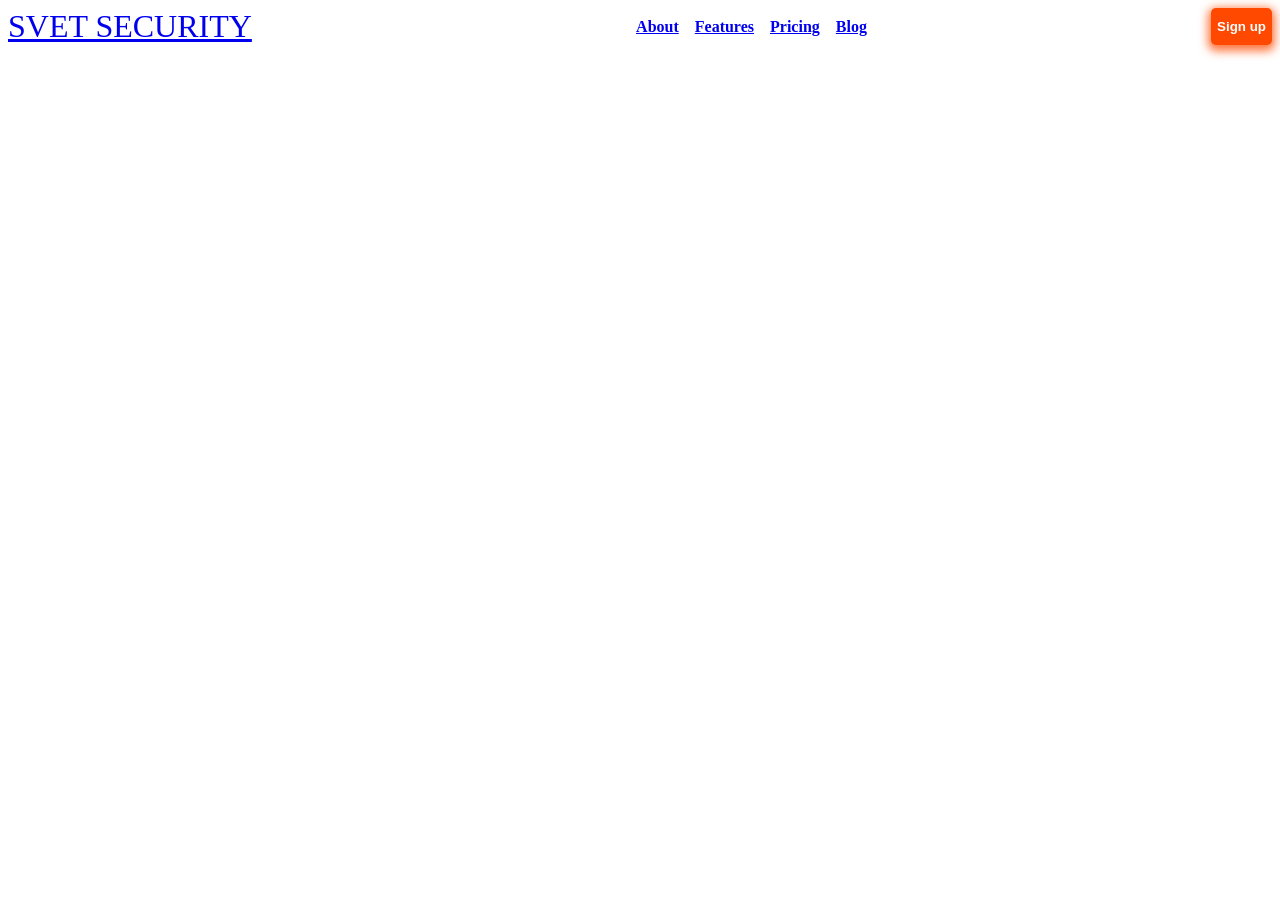
<file: Media_Query/index.html>
<!DOCTYPE html>
<html lang="en">
<head>
    <meta charset="UTF-8">
    <meta name="viewport" content="width=device-width, initial-scale=1.0">
    <title>Media Query</title>
    <link rel="stylesheet" href="css/style.css">
</head>
<body>
    <header>
        <div class="logo"><a href="#">svet security</a></div>
        <ul class="nav-list">
                <li><a href="#">About</a></li>
                <li><a href="#">Features</a></li>
                <li><a href="#">Pricing</a></li>
                <li><a href="#">Blog</a></li>    
        </ul>
        <button class="sign-up">Sign up</button>
    </header>
</body>
</html>
</file>
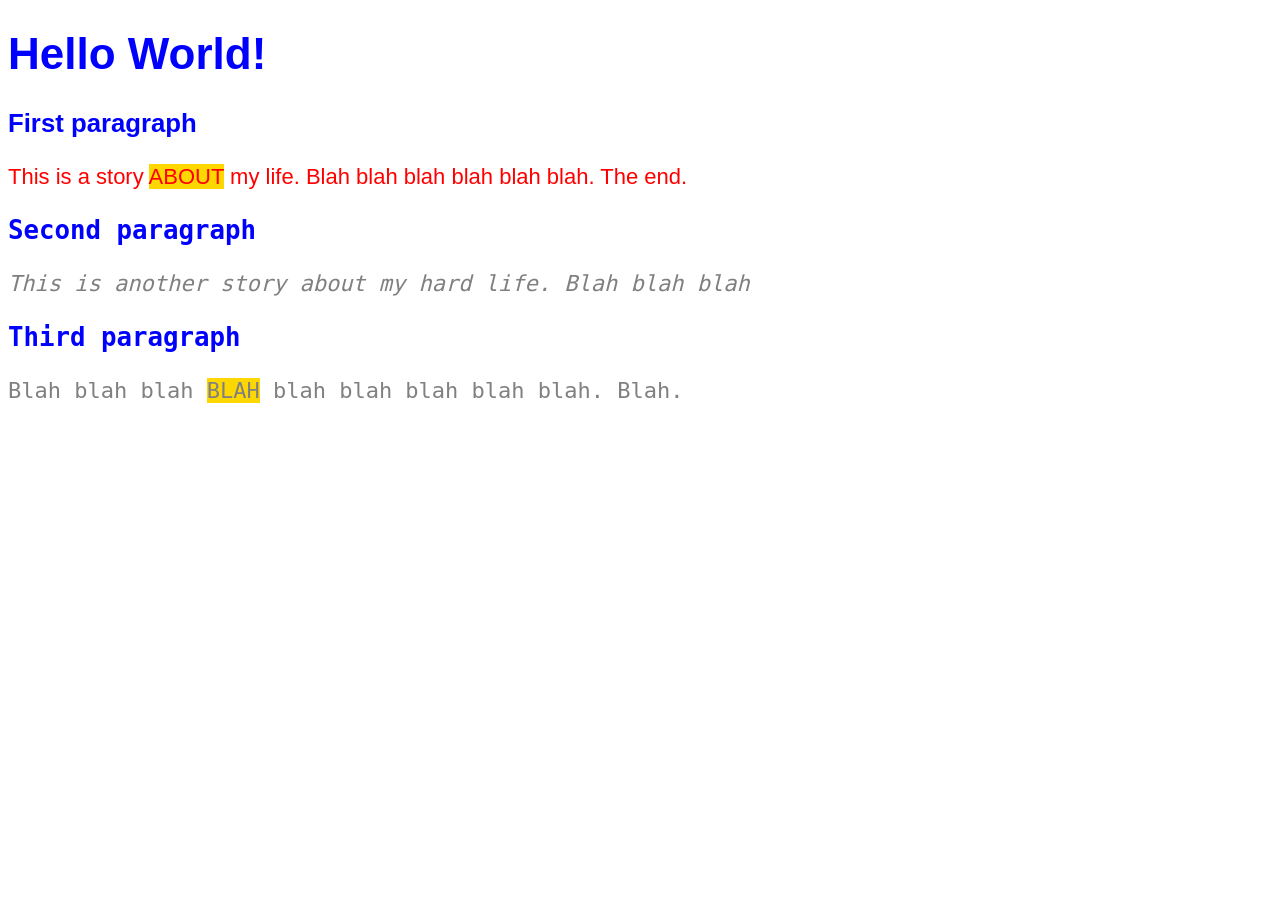
<file: css_learn/02_LESSON/index.html>
<!DOCTYPE html>
<html lang="en">
<head>
    <meta charset="UTF-8">
    <meta http-equiv="X-UA-Compatible" content="IE=edge">
    <meta name="viewport" content="width=device-width, initial-scale=1.0">
    <title>Document</title>
    <link rel="stylesheet" href="css/style.css">
</head>
<body>
    <main>
    <h1>Hello World!</h1>
    <h3>First paragraph</h3>
    <p>This is a story <span class="highlight">about</span> my life. Blah blah blah blah blah blah. The end.</p>
</main>
    <h3>Second paragraph</h3>
    <p id="second" class="gray">This is another story about my hard life. Blah blah blah</p>
    <h3>Third paragraph</h3>
    <p class="gray">Blah blah blah <span class="highlight">blah</span> blah blah blah blah blah. Blah.</p>

</body>
</html>
</file>
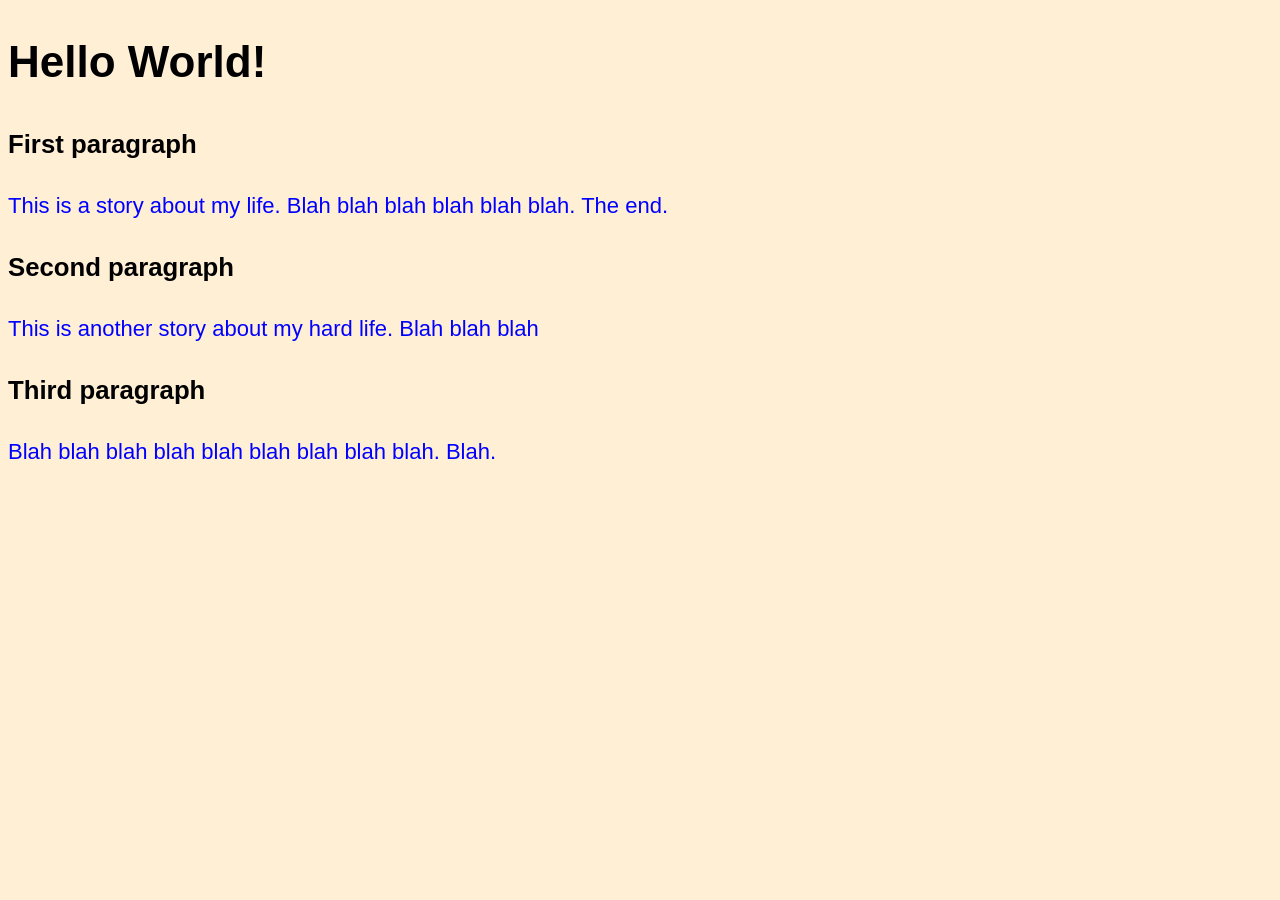
<file: css_learn/03_LESSON/index.html>
<!DOCTYPE html>
<html lang="en">
<head>
    <meta charset="UTF-8">
    <meta http-equiv="X-UA-Compatible" content="IE=edge">
    <meta name="viewport" content="width=device-width, initial-scale=1.0">
    <title>Document</title>
    <link rel="stylesheet" href="css/style.css">
</head>
<body>
    <main>
    <h1>Hello World!</h1>
    <h3>First paragraph</h3>
    <p>This is a story <span class="highlight">about</span> my life. Blah blah blah blah blah blah. The end.</p>
</main>
    <h3>Second paragraph</h3>
    <p id="second" class="gray">This is another story about my hard life. Blah blah blah</p>
    <h3>Third paragraph</h3>
    <p class="gray">Blah blah blah <span class="highlight">blah</span> blah blah blah blah blah. Blah.</p>
    
</body>
</html>
</file>
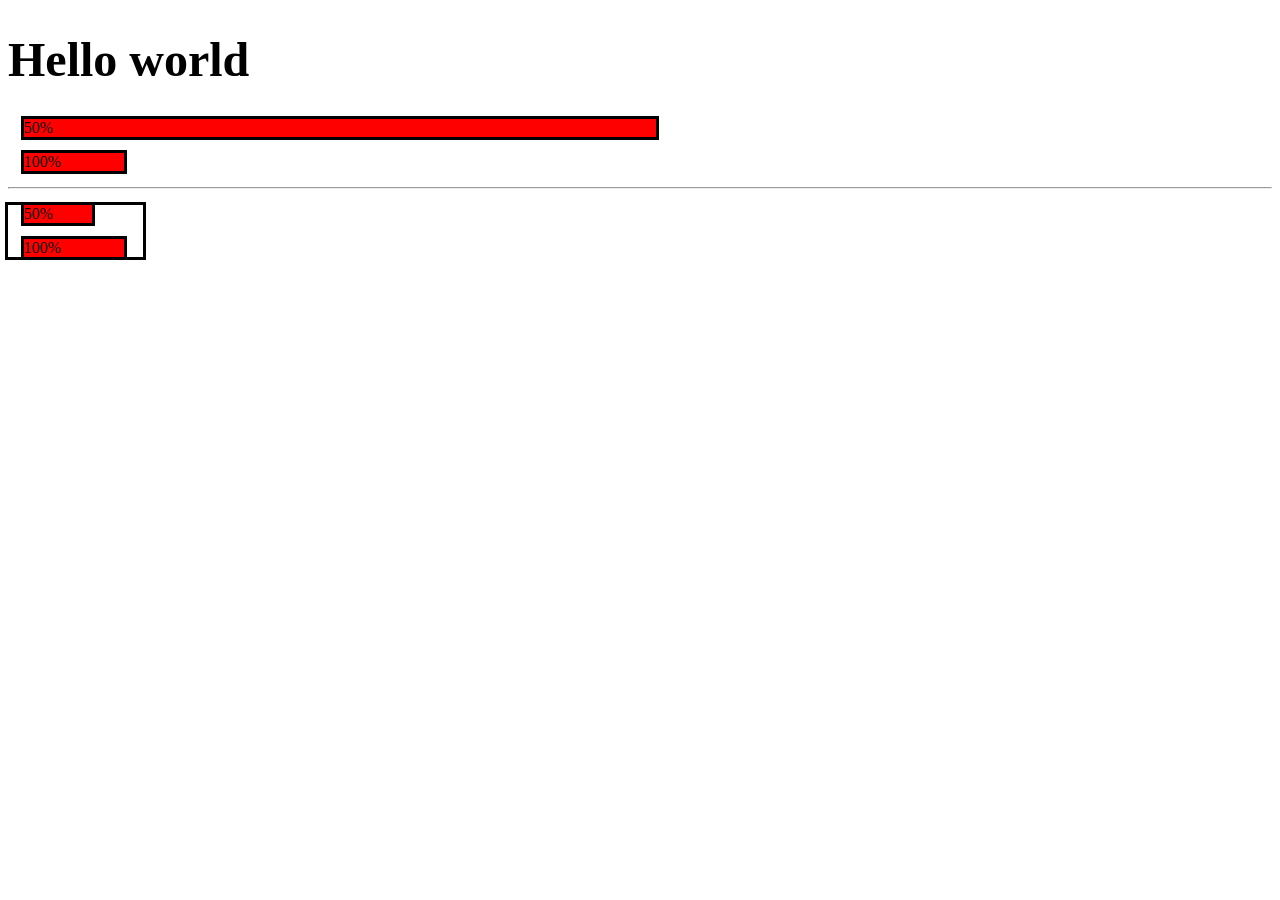
<file: css_learn/04.Units/index.html>
<!DOCTYPE html>
<html lang="en">
<head>
    <meta charset="UTF-8">
    <meta http-equiv="X-UA-Compatible" content="IE=edge">
    <meta name="viewport" content="width=device-width, initial-scale=1.0">
    <title>Document</title>
    <link rel="stylesheet" href="css/style.css">
</head>
<style>
    h1 {
        font-size: 3rem;
    }
</style>
<body>
    <h1>Hello world</h1>
    <div class="box fifty-percent">50%</div>
    <div class="box one-hundred-percent">100%</div>
    <hr>
    <div class="parent">
        <div class="box fifty-percent">50%</div>
        <div class="box one-hundred-percent">100%</div>
    </div>
</body>
</html>
</file>
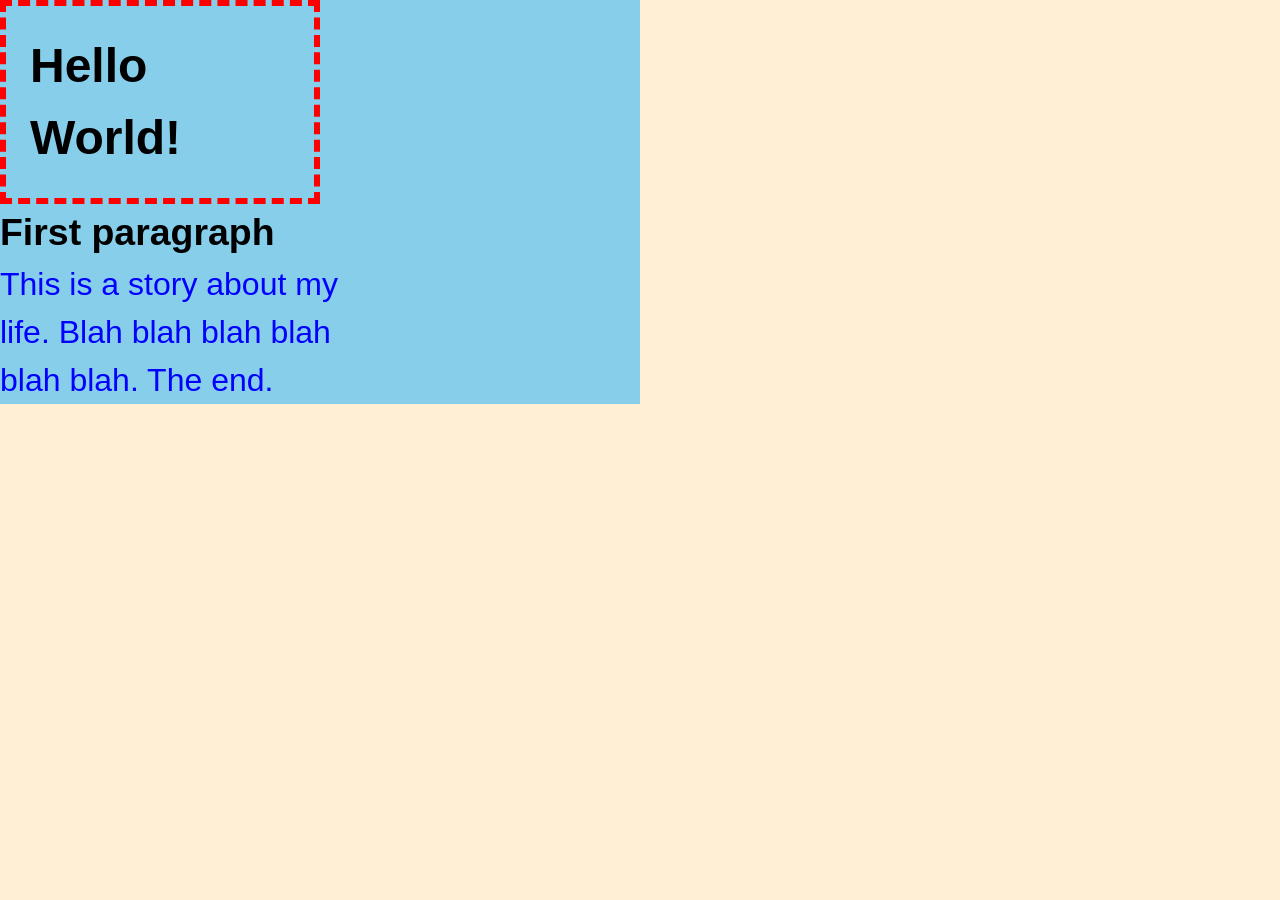
<file: css_learn/04_LESSON/index.html>
<!DOCTYPE html>
<html lang="en">
<head>
    <meta charset="UTF-8">
    <meta http-equiv="X-UA-Compatible" content="IE=edge">
    <meta name="viewport" content="width=device-width, initial-scale=1.0">
    <title>Document</title>
    <link rel="stylesheet" href="css/style.css">
</head>
<body>
    <main>
    <h1>Hello World!</h1>
    <h3>First paragraph</h3>
    <p>This is a story <span class="highlight">about</span> my life. Blah blah blah blah blah blah. The end.</p>
</main>

</body>
</html>
</file>
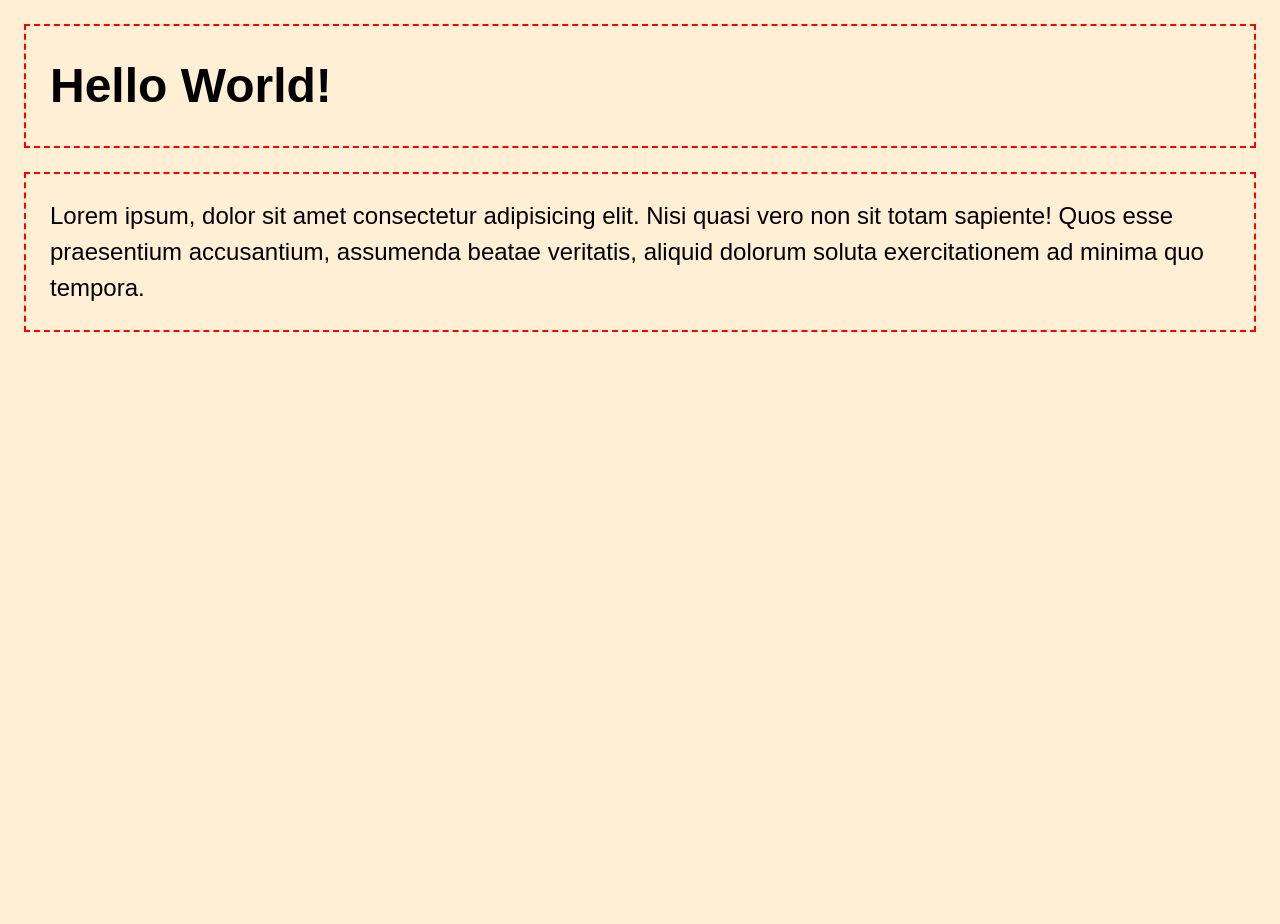
<file: css_learn/05_LESSON/index.html>
<!DOCTYPE html>
<html lang="en">
<head>
    <meta charset="UTF-8">
    <meta http-equiv="X-UA-Compatible" content="IE=edge">
    <meta name="viewport" content="width=device-width, initial-scale=1.0">
    <title>Document</title>
    <link rel="stylesheet" href="css/style.css">
</head>
<body>
    <main>
        <header class="container">
            <h1>Hello World!</h1>
        </header>
        <main class="container">
            <p>Lorem ipsum, dolor sit amet consectetur adipisicing elit. Nisi quasi vero non sit totam sapiente! Quos esse praesentium accusantium, assumenda beatae veritatis, aliquid dolorum soluta exercitationem ad minima quo tempora.</p>
        </main>
</main>

</body>
</html>
</file>
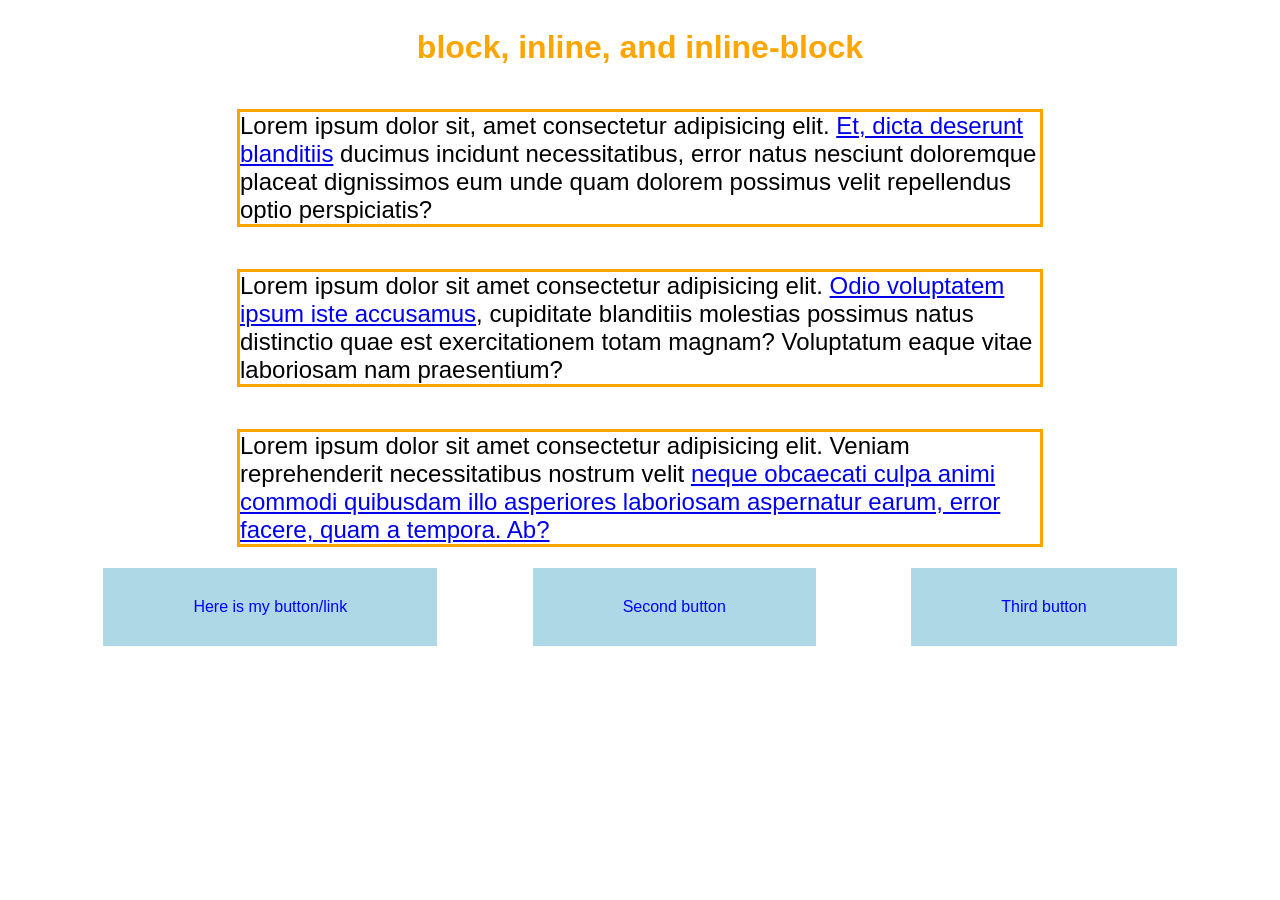
<file: css_learn/Block_Inline_Inline-Block/index.html>
<!DOCTYPE html>
<html lang="en">
<head>
    <meta charset="UTF-8">
    <meta name="viewport" content="width=device-width, initial-scale=1.0">
    <link rel="stylesheet" href="css/style.css">
    <title>Document</title>
</head>
<body>
    <div class="container">
        <h1>block, inline, and inline-block</h1>
        <p>Lorem ipsum dolor sit, amet consectetur adipisicing elit. <a href="#">Et, dicta deserunt blanditiis</a> ducimus incidunt necessitatibus, error natus nesciunt doloremque placeat dignissimos eum unde quam dolorem possimus velit repellendus optio perspiciatis?</p>
        <p>Lorem ipsum dolor sit amet consectetur adipisicing elit. <a href="#">Odio voluptatem ipsum iste accusamus</a>, cupiditate blanditiis molestias possimus natus distinctio quae est exercitationem totam magnam? Voluptatum eaque vitae laboriosam nam praesentium?</p>
        <p>Lorem ipsum dolor sit amet consectetur adipisicing elit. Veniam reprehenderit necessitatibus nostrum velit <a href="#">neque obcaecati culpa animi commodi quibusdam illo asperiores laboriosam aspernatur earum, error facere, quam a tempora. Ab?</a></p>
    </div>
    <div class="container-btn">
    <a href="#" class="btn">Here is my button/link</a>
    <a href="#" class="btn">Second button</a>
    <a href="#" class="btn">Third button</a>
    </div>
</body>
</html>
</file>
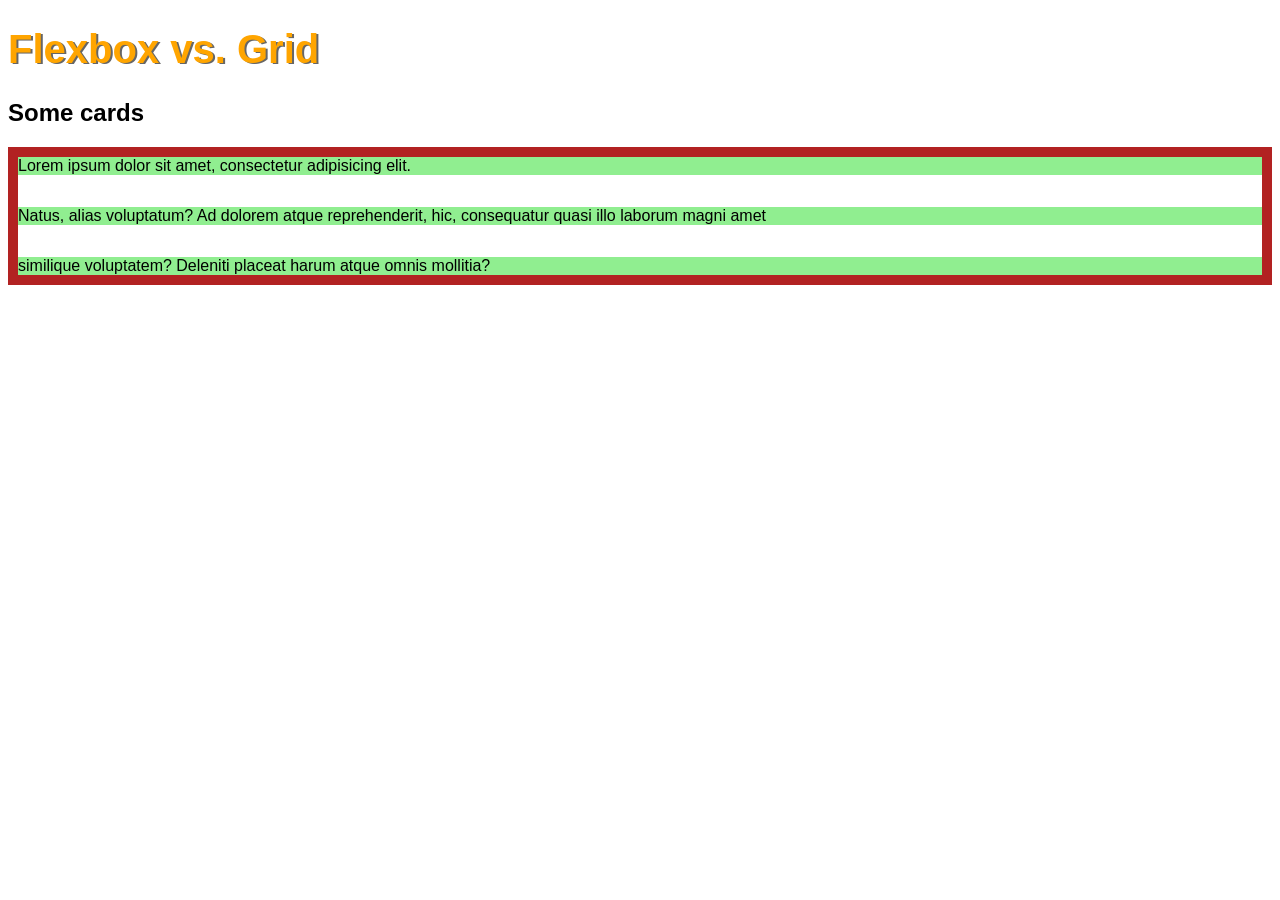
<file: Flexbox/flexbox_vs_grid/index.html>
<!DOCTYPE html>
<html lang="en">
<head>
    <meta charset="UTF-8">
    <meta name="viewport" content="width=device-width, initial-scale=1.0">
    <title>Document</title>
    <link rel="stylesheet" href="css/style.css">
</head>
<body>
    <h1>Flexbox vs. Grid</h1>
    <section class="cards">
        <h2>Some cards</h2>
        <div class="columns">
            <article class="card">Lorem ipsum dolor sit amet, consectetur adipisicing elit.</article>
            <article class="card">Natus, alias voluptatum? Ad dolorem atque reprehenderit, hic, consequatur quasi illo laborum magni amet</article>
            <article class="card">similique voluptatem? Deleniti placeat harum atque omnis mollitia?</article>
        </div>
    </section>
</body>
</html>
</file>
<file: Media_Query/css/style.css>
.nav-list {
    align-items: center;
    gap: 1rem;
    list-style: none;
    font-weight: bold;    
    text-decoration: none;    
    justify-content: space-between;
    margin: auto;
    display: flex;
    flex-grow: 0;
    flex-wrap: nowrap;
    justify-content: flex-end;
}

header {
    display: flex;
}

.logo {
    text-transform: uppercase;
    font-size: 2rem;
}

.sign-up {
    height: auto;
    width: auto;
    font-weight: bold;
    color: white;
    background: rgb(255, 72, 0);
    border-radius: 5px;
    text-shadow: 0px 2px 5px 0px gray;
    box-shadow: 0px 3px 10px 3px rgb(255, 118, 63);
    border: none;
}

@media (max-width: 613px) {
    .sign-up, .logo, .nav-list {
        font-size: 0.8rem;
    }
}

@media (max-width: 425px) {
    .sign-up, .logo, .nav-list {
        font-size: 0.5rem;
    }
}
</file>
<file: css_learn/02_LESSON/css/style.css>
html {
    font-family: monospace;
    font-size: 22px;
}

body {

}

main {
    font-family: sans-serif;
}

button, input, textarea, select {
    font: inherit;
}

h1, h3 {
    color: blue;
}

p {
    color: green;
}

p {
    color: red;
}

.gray {
    color: gray;
}

#second {
    font-style: italic;
}

.highlight {
   text-transform: uppercase; 
   background-color: gold;
}
</file>
<file: css_learn/03_LESSON/css/style.css>
body {
    font-size: 22px;
    font-family: Arial, Helvetica, sans-serif;
    line-height: 1.5;
    background: papayawhip;
    color: black;
}

p {
    color: #0000FF;
}
</file>
<file: css_learn/04.Units/css/style.css>
.box {
    background-color: red;
    outline: solid black;
    margin: 1rem;
}

.fifty-percent {
    width: 50%;
}

.one-hundred-percent {
    width: 100px;
}

.parent {
    width: 135px;
    outline: solid black;
}

h1 {
    font-size: 3rem;
}
</file>
<file: css_learn/04_LESSON/css/style.css>
* {
    margin: 0;
    padding: 0;
    box-sizing: border-box;
}

body {
    font-family: Arial, Helvetica, sans-serif;
    line-height: 1.5;
    background: papayawhip;
    color: black;
    width: 100%;
    min-height: 100vh;
}

p {
    color: #0000FF;
}

h1 {
    border: 6px dashed red;
    width: 50%;
    font-size: 3rem;
    padding: 0.5em;
}

main {
    width: 50vw;
    background-color: skyblue;
    font-size: 2rem;
}

p {
    font-size: 2rem;
    width: 20ch;
}
</file>
<file: css_learn/05_LESSON/css/style.css>
* {

    margin: 0px;
    padding: 0px;
    box-sizing: border-box;
}
body {
    font-family: Arial, Helvetica, sans-serif;
    line-height: 1.5;
    background: papayawhip;
    color: black;
    width: 100%;
    min-height: 100vh;
}

.container {
    border: 2px dashed red;
    font-size: 1.5rem;
    padding: 1em;
    margin: 1em;
}
</file>
<file: css_learn/Block_Inline_Inline-Block/css/style.css>
body {
    font-family: basic-sans, sans-serif;
}

h1 {
    color: orange;
}

p {
    width: 50rem;
    font-size: 1.5rem;
    outline: 3px solid orange;
}

.container {
    display: flex;
    flex-direction: column;
    justify-content: center;
    align-items: center;
}

.btn {
    display: inline-block;
    align-items: center;
    background-color: lightblue;
    padding: 30px 90px;
    text-decoration: none;
    color: blue;
    transition: 200ms transform ease-in-out;
}

.btn:hover {
    opacity: 0.7;
    cursor: pointer;
}

.container-btn {
    display: flex;
    justify-content: center;
    justify-content: space-evenly;
}
</file>
<file: Flexbox/flexbox_vs_grid/css/style.css>
.columns {
    display: flex;
    flex-direction: column;
    gap: 2rem;
    /* width: 800px; */
    border: 10px solid firebrick;
}

.card {
    background: lightgreen;
}

/* Selects direct children */
.columns > * {
    flex-grow: 1;
    flex-shrink: 1;
    flex-basis: 100%;
}

body {
    font-family: Arial, Helvetica, sans-serif;
}

h1 {
    font-size: 2.5rem;
    color: orange;
    text-shadow: 2px 1px 0px #666;
}
</file>
